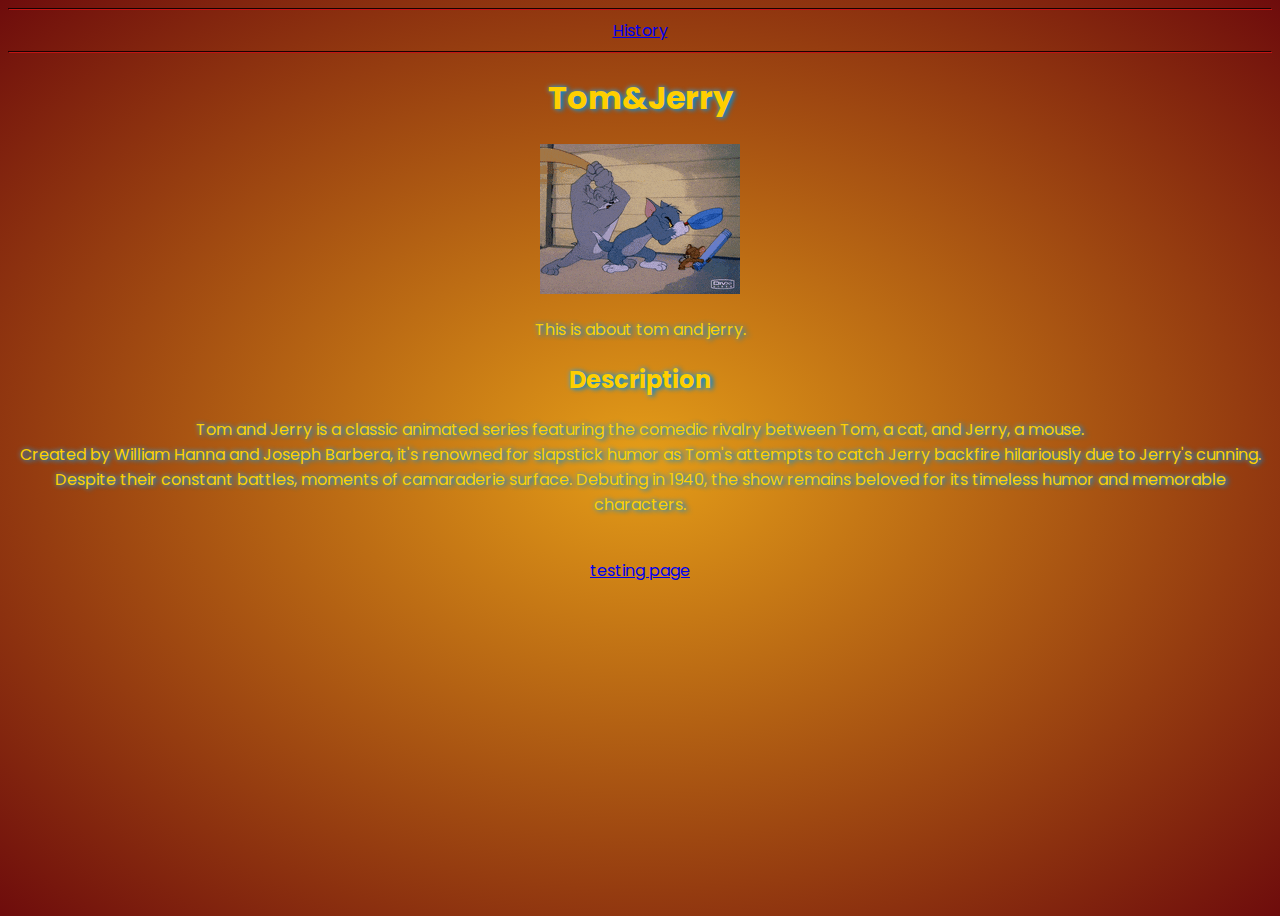
<file: index.html>
<!DOCTYPE html>
<html>

<head>
  <link rel="preconnect" href="https://fonts.googleapis.com">
  <link rel="preconnect" href="https://fonts.gstatic.com" crossorigin>
  <link
    href="https://fonts.googleapis.com/css2?family=Poppins:ital,wght@0,100;0,200;0,300;0,400;0,500;0,600;0,700;0,800;0,900;1,100;1,200;1,300;1,400;1,500;1,600;1,700;1,800;1,900&display=swap"
    rel="stylesheet">
  <title> Movie Listing</title>
  <link rel="stylesheet" href="styles.css">

</head>

<body>
  <hr>
  <a href="pages/history.html">History</a>
  <hr>
  <h1>Tom&Jerry</h1>
  <img src="images/tom&jerry.gif" alt="tom and jerry fight.">
  <p>This is about tom and jerry.</p>
  <h2>Description</h2>
  <p>
    Tom and Jerry is a classic animated series featuring the comedic rivalry between Tom, a cat, and Jerry, a mouse.<br>
    Created by William Hanna and Joseph Barbera, it's renowned for slapstick humor as Tom's attempts to catch Jerry
    backfire hilariously due to Jerry's cunning. Despite their constant battles, moments of camaraderie surface.
    Debuting in 1940, the show remains beloved for its timeless humor and memorable characters.
  </p>

  <br>
  <a href="testingExamples.html">testing page</a>
</body>

</html>
</file>
<file: styles.css>
body {
   font-family: 'Poppins';
   text-align: center;
   color: #ffcf00;
   background-image: radial-gradient(#e49d18, #6e0c0c);
   height: 100vh;   
  
}

h1, h2, p, h3 {
   text-shadow: 3px 1px 5px #0882c4, 0px 0px 5px #59a6c8;
   
}
h3 {
   font-size: 30px;
   margin-top: 45px;
}

hr {
   border-color: #6e0c0c;
}
</file>
